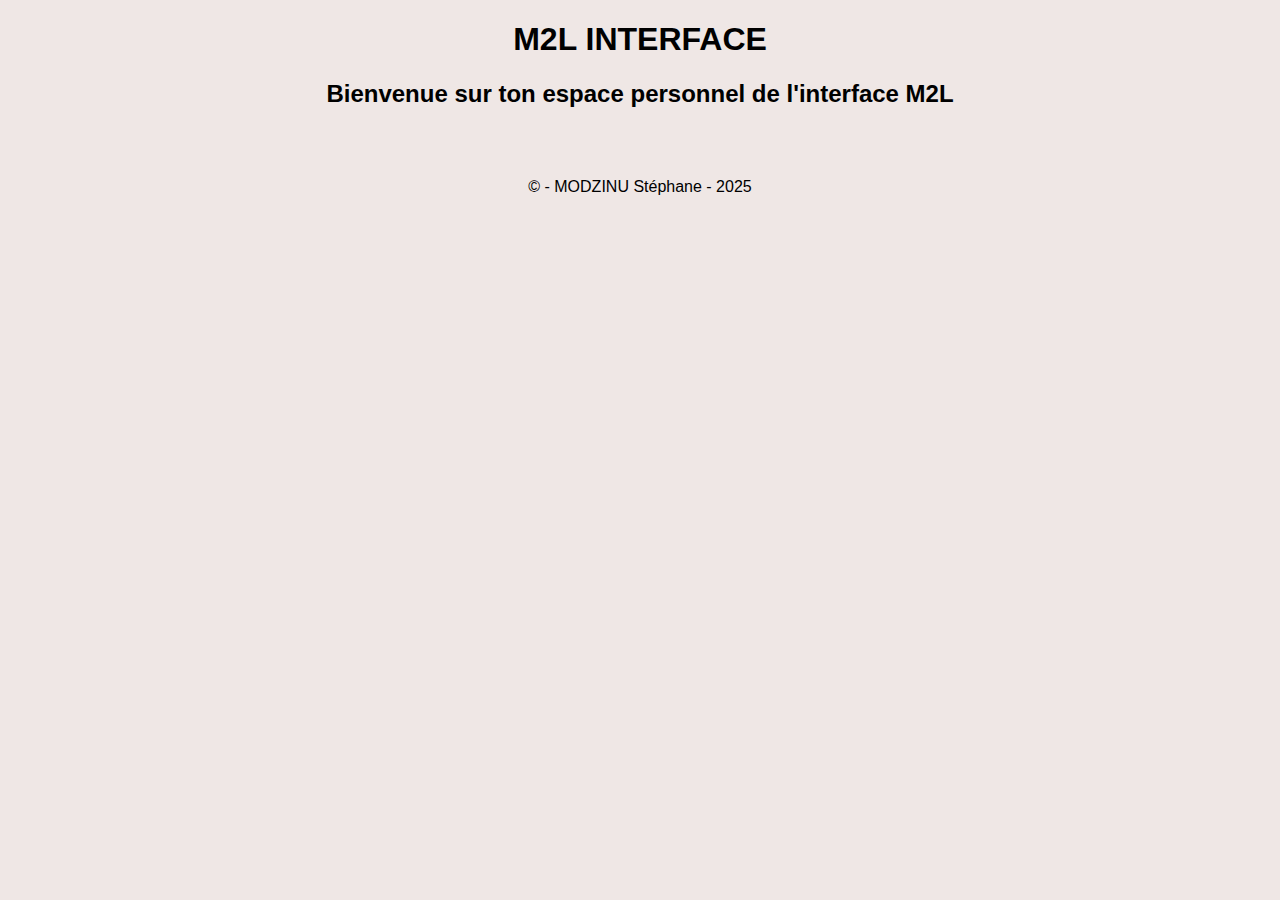
<file: dashboard.html>
<!DOCTYPE html>
<html lang="fr">
<head>
    <meta charset="UTF-8">
    <meta name="viewport" content="width=device-width, initial-scale=1.0">
    <link rel="stylesheet" href="css/dashboard.css">
    <link rel="icon" href="favicon/logo_m2L.png">
    <title>Projet M2L</title>
</head>
<body>
    <header>
        <h1>
            <a href="index.html">M2L INTERFACE</a>
        </h1>
    </header>
    <main>
        <!-- code pour le dashboard -->
         <h2>
            Bienvenue sur ton espace personnel de l'interface M2L
         </h2>
    </main>
    <footer>
        &copy; - MODZINU Stéphane - 2025
    </footer>
</body>
</html>
</file>
<file: css/dashboard.css>
body{
    color: black;
    font-family: "Roboto", sans-serif;
    text-align: center;
    background-color: #efe7e5;
    text-align: center;
}
a{
    text-decoration: none;
    color: black;
}


footer{
    padding: 50px 0px 0px 0px ;
}
</file>
